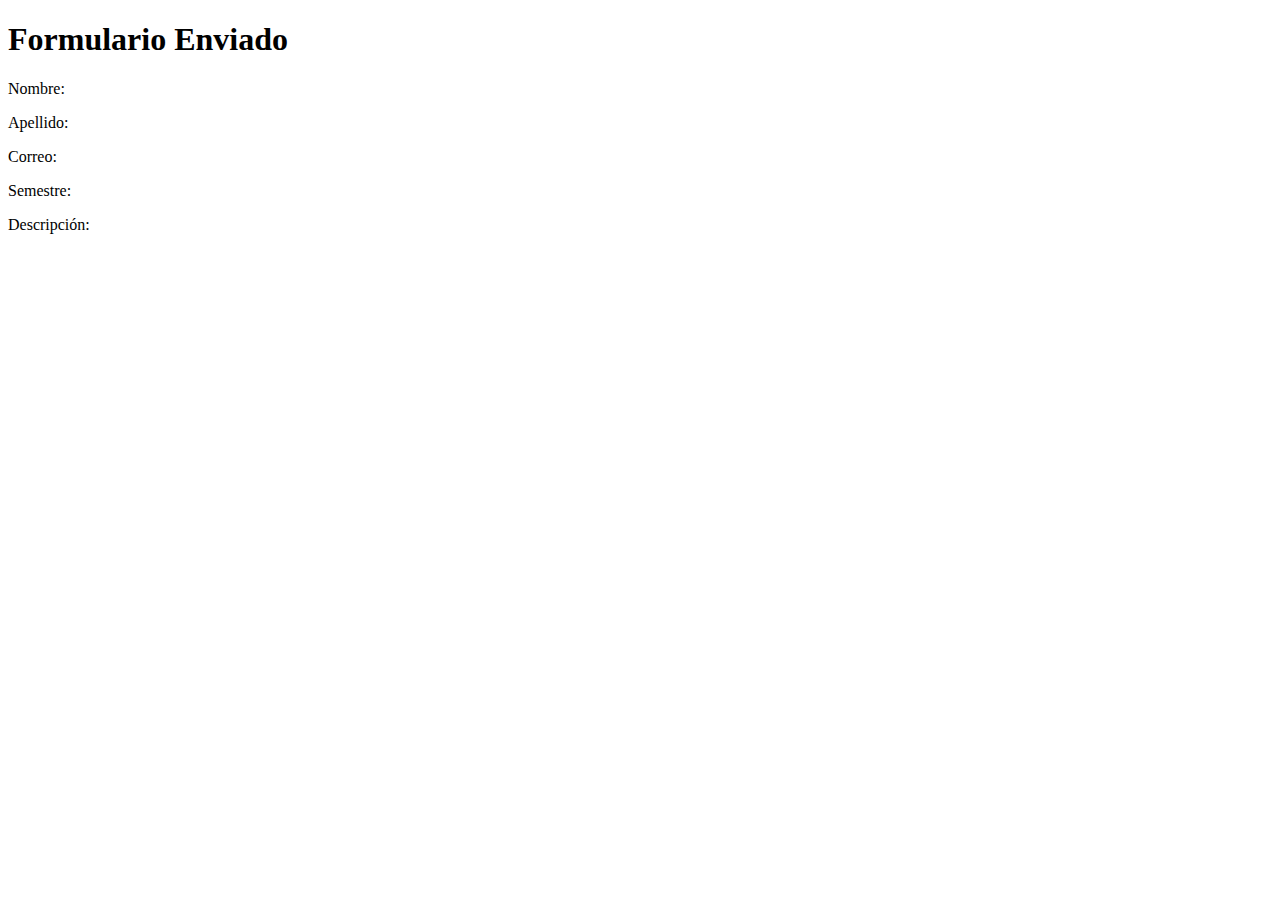
<file: WikiTallerV.2/WikiTaller/demo/src/main/resources/templates/resultado.html>
<!DOCTYPE html>
<html lang="en" xmlns:th="http://www.thymeleaf.org">
<head>
    <meta charset="UTF-8">
    <title>Resultado</title>
</head>
<body>
    <h1>Formulario Enviado</h1>
    <p>Nombre: <span th:text="${formulario.nombres}"></span></p>
    <p>Apellido: <span th:text="${formulario.apellidos}"></span></p>
    <p>Correo: <span th:text="${formulario.correo}"></span></p>
    <p>Semestre: <span th:text="${formulario.semestre}"></span></p>
    <p>Descripción: <span th:text="${formulario.descripcion}"></span></p>
</body>
</html>
</file>
